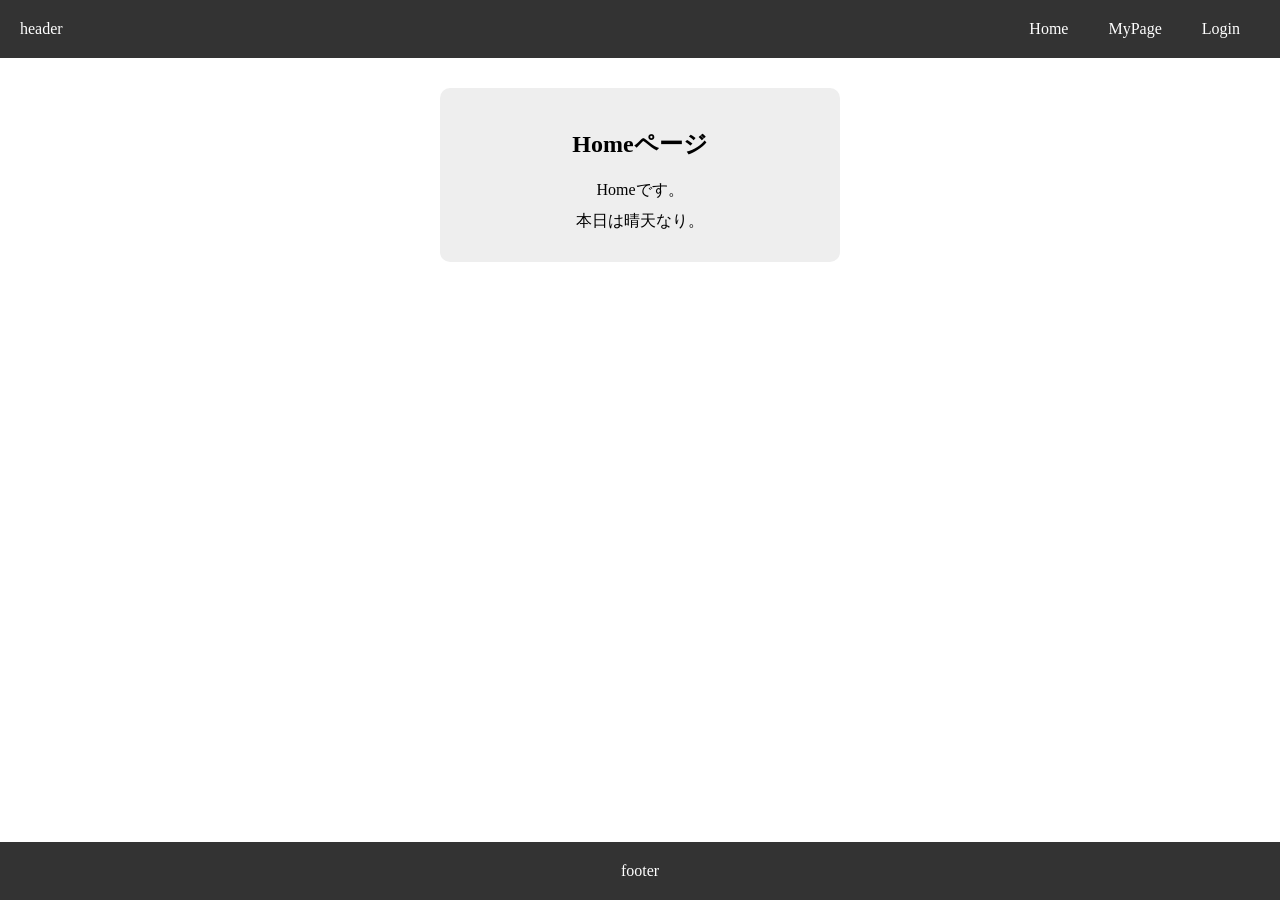
<file: index.html>
<!DOCTYPE html>
<html lang="ja">

<head>
    <meta charset="utf-8">
    <meta name="viewport" content="width=device-width, initial-scale=1.0">
    <title>Home</title>
    <link rel="stylesheet" href="./style.css">
</head>

<body>
    <header>
        header
        <ul>
            <li><a href="index.html">Home</a></li>
            <li><a href="mypage.html">MyPage</a></li>
            <li><a href="login.html">Login</a></li>
        </ul>
    </header>
    <main>
        <section class="common_section">
            <h1>Homeページ</h1>
            <p>Homeです。</p>
            <p>本日は晴天なり。</p>
        </section>
    </main>
    <footer>
        footer
    </footer>
</body>

</html>
</file>
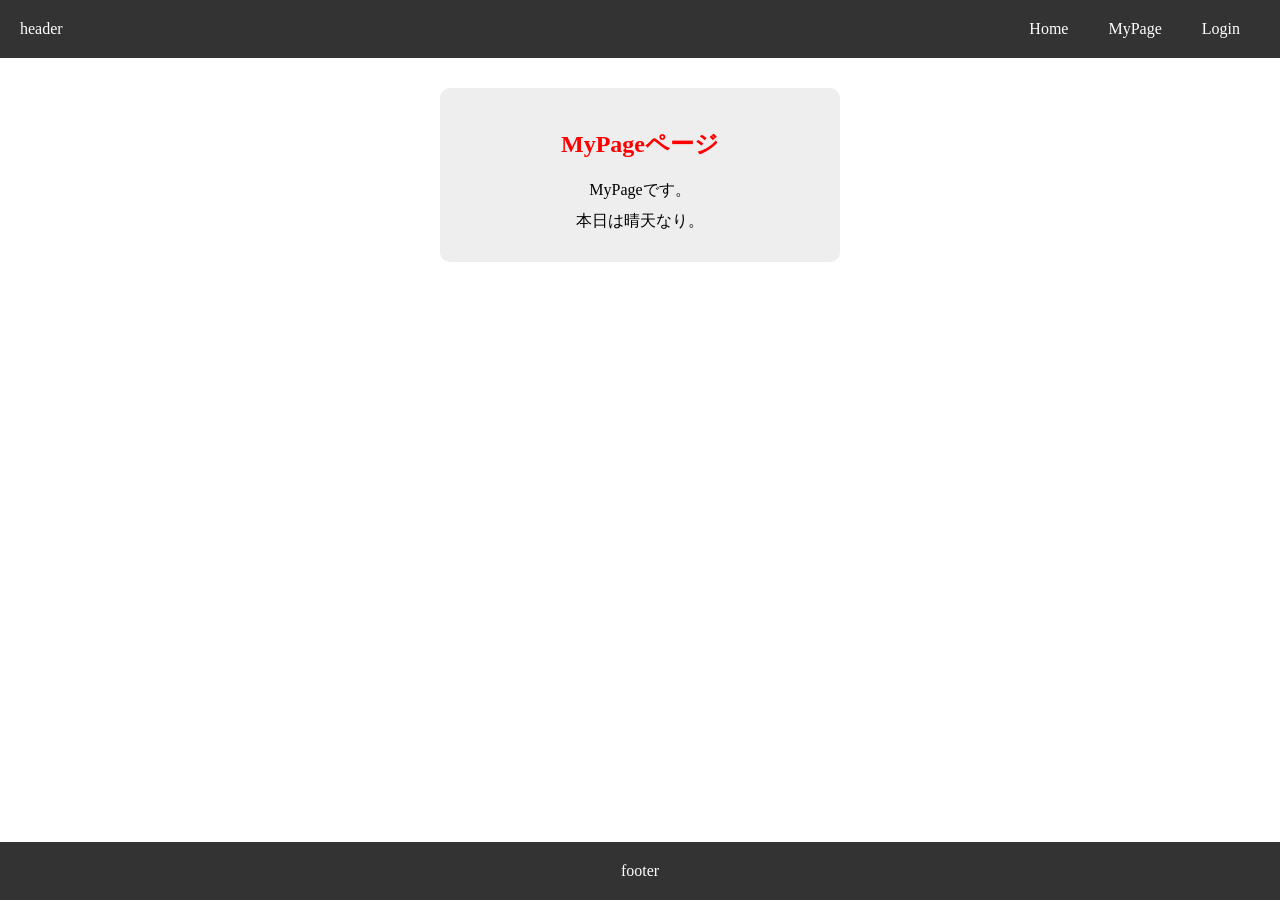
<file: mypage.html>
<!DOCTYPE html>
<html lang="ja">

<head>
    <meta charset="utf-8">
    <meta name="viewport" content="width=device-width, initial-scale=1.0">
    <title>MyPage</title>
    <link rel="stylesheet" href="./style.css">
</head>

<body>
    <header>
        header
        <ul>
            <li><a href="index.html">Home</a></li>
            <li><a href="mypage.html">MyPage</a></li>
            <li><a href="login.html">Login</a></li>
        </ul>
    </header>
    <main>
        <section class="common_section">
            <h1 style="color: #f00;">MyPageページ</h1>
            <p>MyPageです。</p>
            <p>本日は晴天なり。</p>
        </section>
    </main>
    <footer>
        footer
    </footer>
</body>

</html>
</file>
<file: style.css>
*{
    margin: 0;
    padding: 0;
    box-sizing: border-box;
}

body{
    display: flex;
    flex-direction: column;
    height: 100vh;
}

header{
    background-color: #333;
    color: #fff;
    display: flex;
    justify-content: space-between;
    padding: 20px;
}

header ul{
    display: flex;
}

header li{
    list-style: none;
}

header a{
    color: #fff;
    text-decoration: none;
    padding: 0 20px;
}

header a:hover{
    color: #aaa;
}

main{
    flex: 1;
}

.common_section{
    background-color: #eee;
    padding: 30px;
    border-radius: 10px;

    width: 400px;
    margin: 30px auto;

    display: flex;
    flex-direction: column;
    align-items: center;
    gap: 10px;
}

.common_section h1{
    font-size: 1.5rem;
    margin: 10px;
}

footer{
    background-color: #333;
    color: #fff;
    padding: 20px;
    text-align: center;
}

/* form なるべくスタイル共通。微調整はインラインで。 */

form{
    display: flex;
    flex-direction: column;
    width: 200px;
    gap: 10px;
}

form input{
    padding: 5px;
}

form button{
    padding: 5px;
    margin-top: 20px;
}

#logout_button{
    display: block;
    margin: 20px auto;
    padding: 5px;
    width: 200px;
}
</file>
